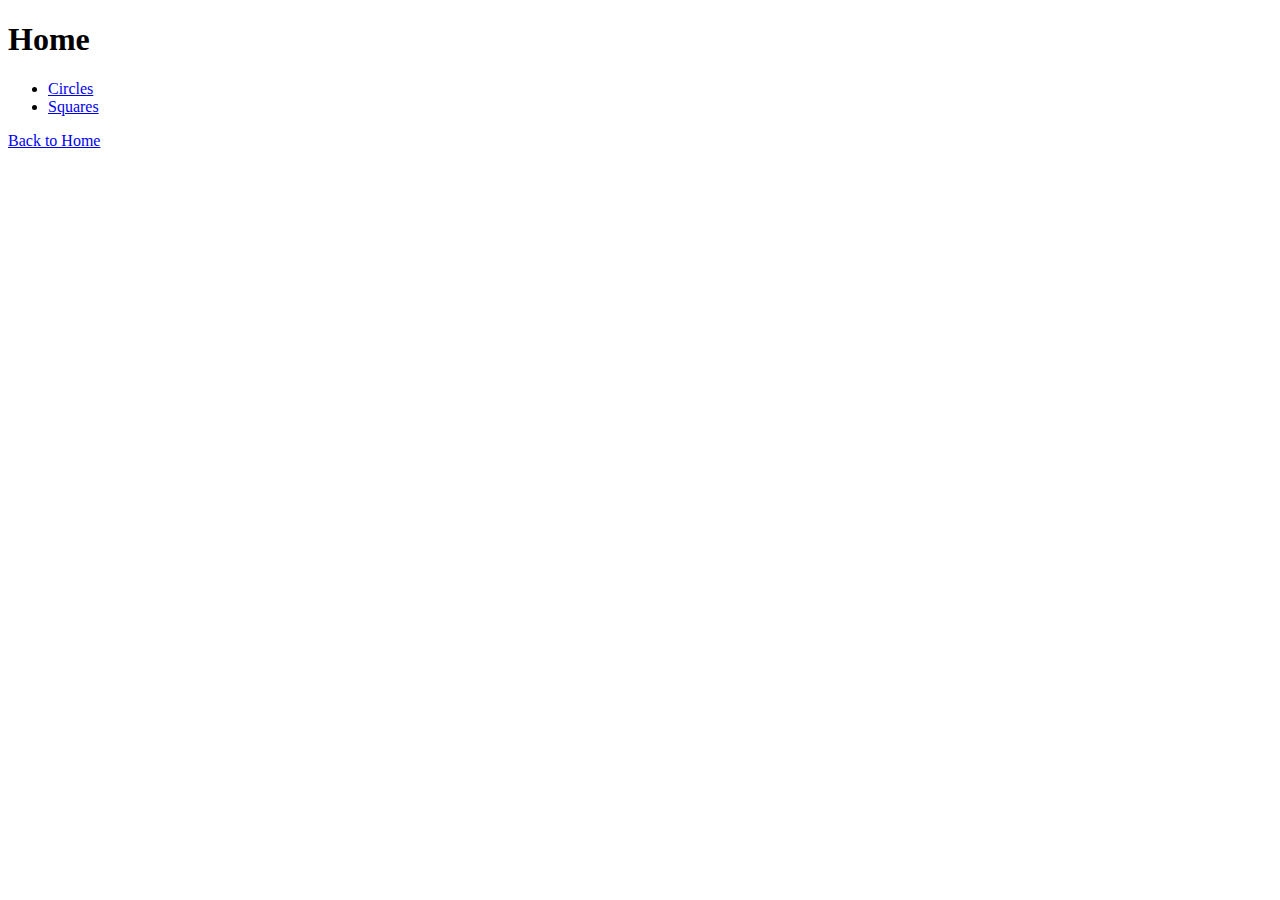
<file: index.html>
<!DOCTYPE html>
<html lang="en">
<head>
    <title>Shapes Website</title>
    <link rel="stylesheet" href="style.css">
</head>
<body>
        <h1>Home</h1>
    
        <ul>
            <li><a href="circleHome.html">Circles</a></li>
            <li><a href="squareHome.html">Squares</a></li>
        </ul>

        <a href="index.html">Back to Home</a>
    
</body>
</html>
</file>
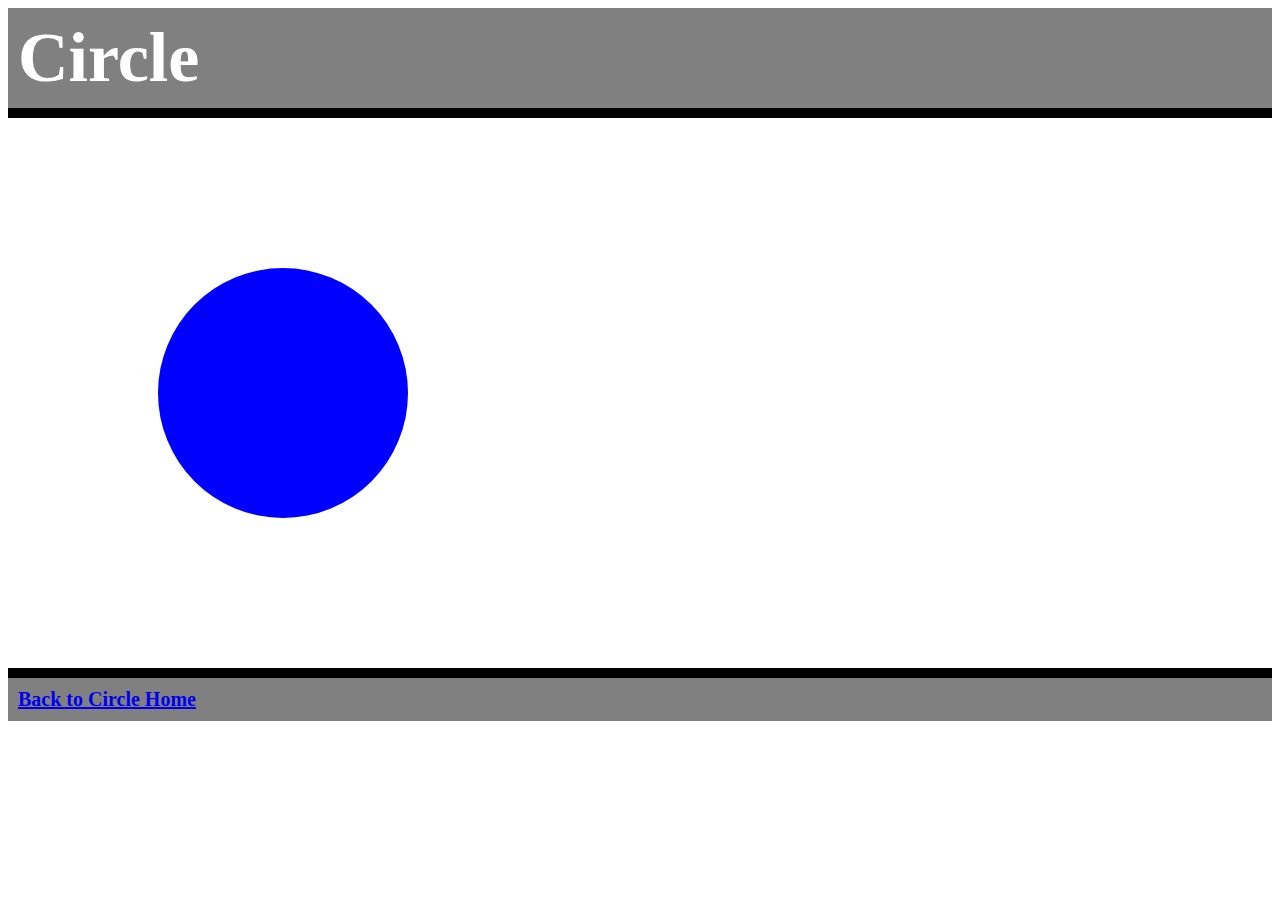
<file: circle.html>
<!DOCTYPE html>
<html lang="en">
<head>
    <title>Circle</title>
    <link rel="stylesheet" href="style.css">
</head>
<body>
    <div class="top">Circle</div>

    <div class="circle"></div>
  
    <div class="bottom"><a href="circleHome.html">Back to  Circle Home</a></div>
    
</body>
</html>
</file>
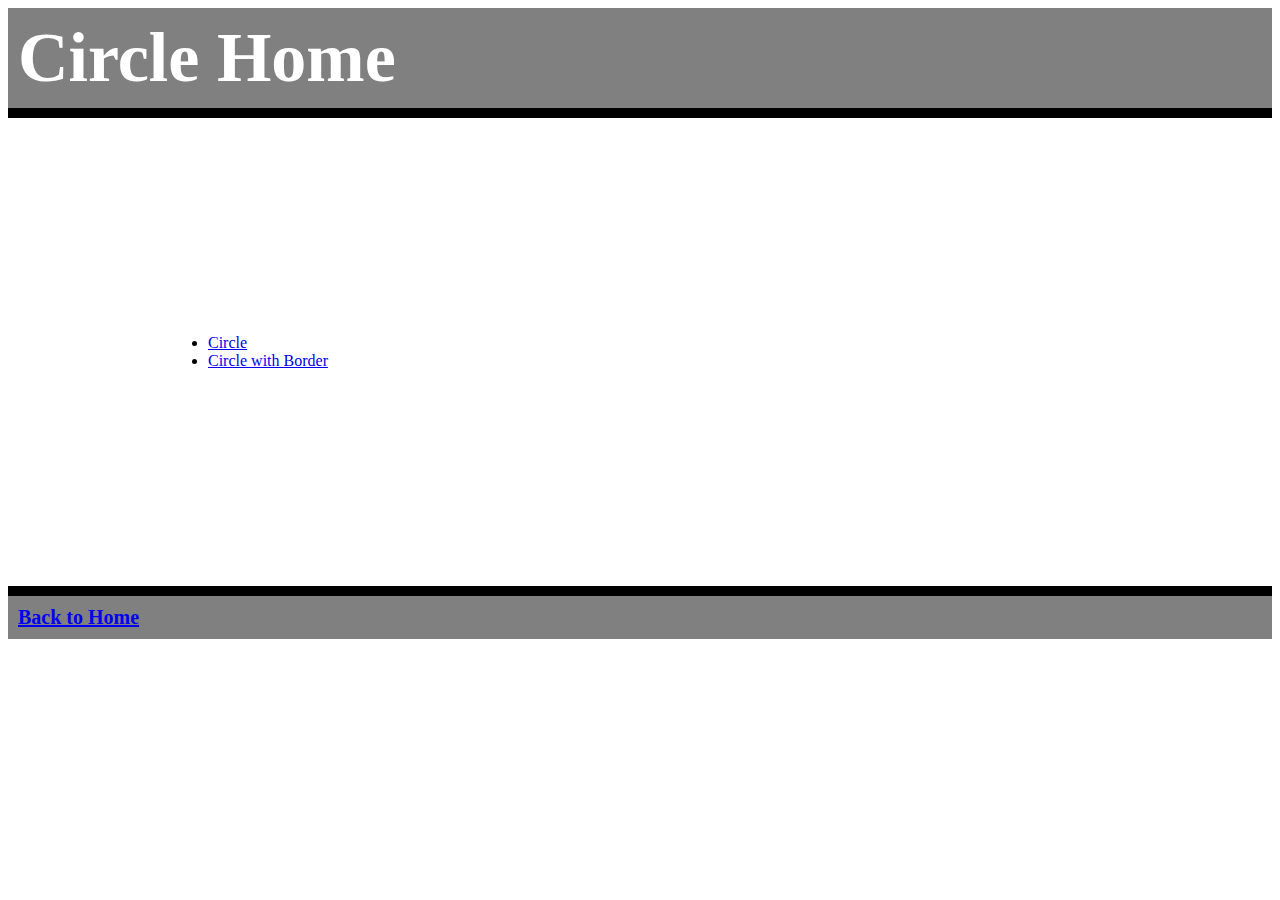
<file: circlehome.html>
<!DOCTYPE html>
<html lang="en">
<head>
    <title>Circle Home</title>
    <link rel="stylesheet" href="style.css">
</head>
<body>
    <div class="top">Circle Home</div>
    <ul class="mid-padding">
        <li><a href="cirle.html">Circle</a></li>
        <li><a href="circleWithBorder.html">Circle with Border</a></li>
    </ul>
<div class="bottom"><a href="index.html">Back to Home</a></div>
    
</body>
</html>
</file>
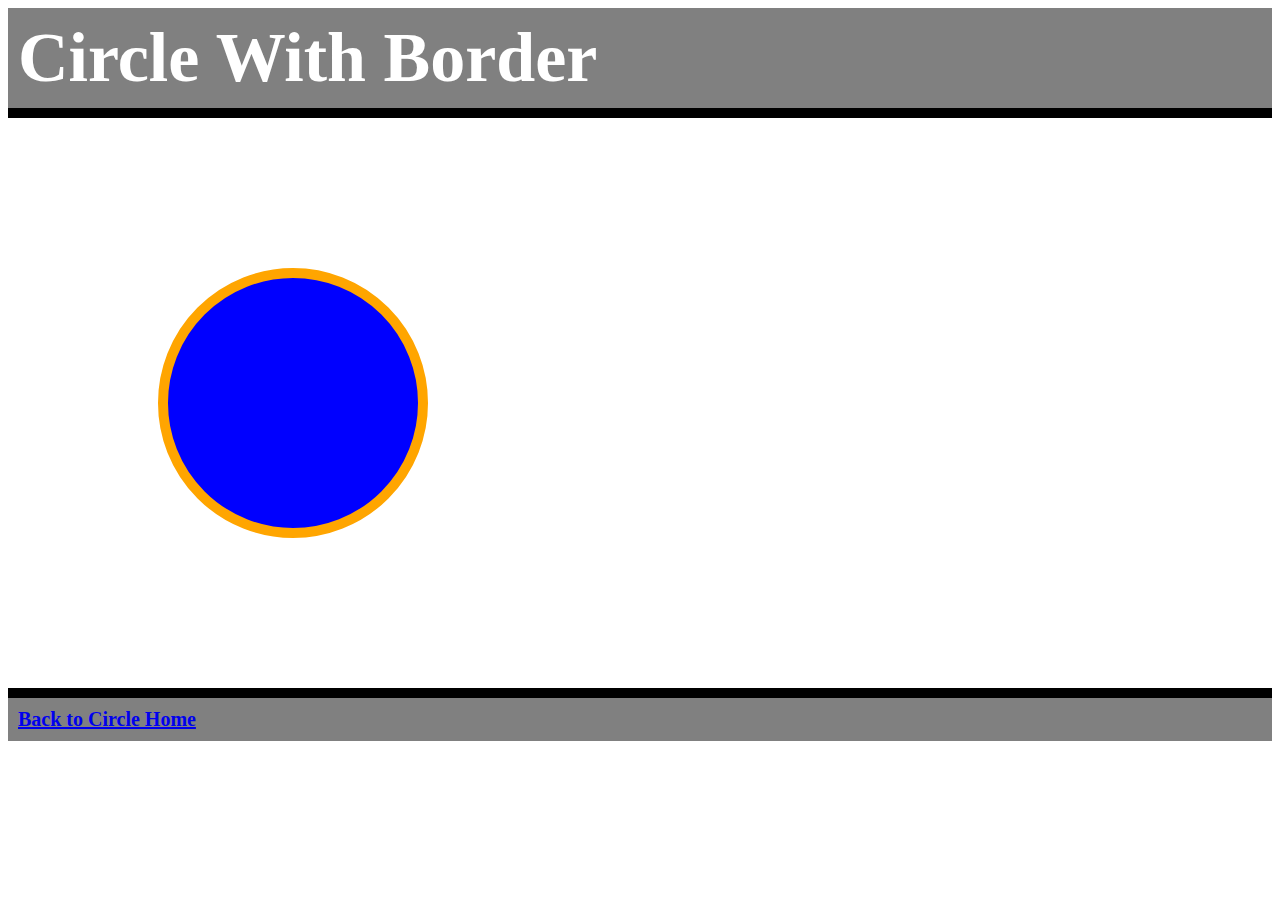
<file: circleWithBorder.html>
<!DOCTYPE html>
<html lang="en">
<head>
    <title>Document</title>
    <link rel="stylesheet" href="style.css">
</head>
<body>
    <div class="top">Circle With Border</div>

    <div class="circle-b"></div>

    <div class="bottom"><a href="circlehome.html">Back to Circle Home</a></div>
</body>
</html>
</file>
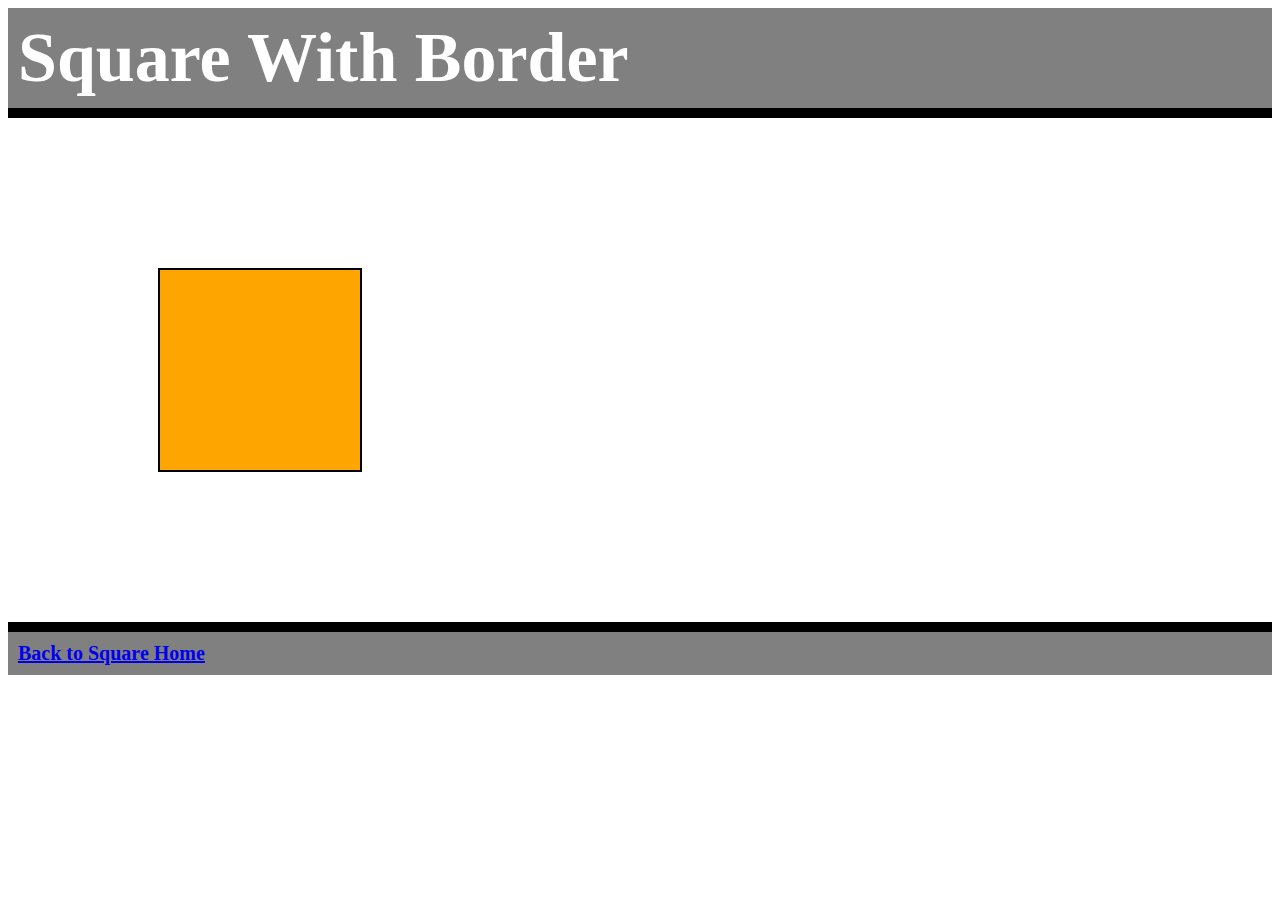
<file: sqaureWithBorder.html>
<!DOCTYPE html>
<html lang="en">
<head>
    <title>Document</title>
    <link rel="stylesheet" href="style.css">
</head>
<body>
    <div class="top">Square With Border</div>

    <div class="square-b"></div>

    <div class="bottom"><a href="squarehome.html">Back to Square Home</a></div>
</body>
</html>
</file>
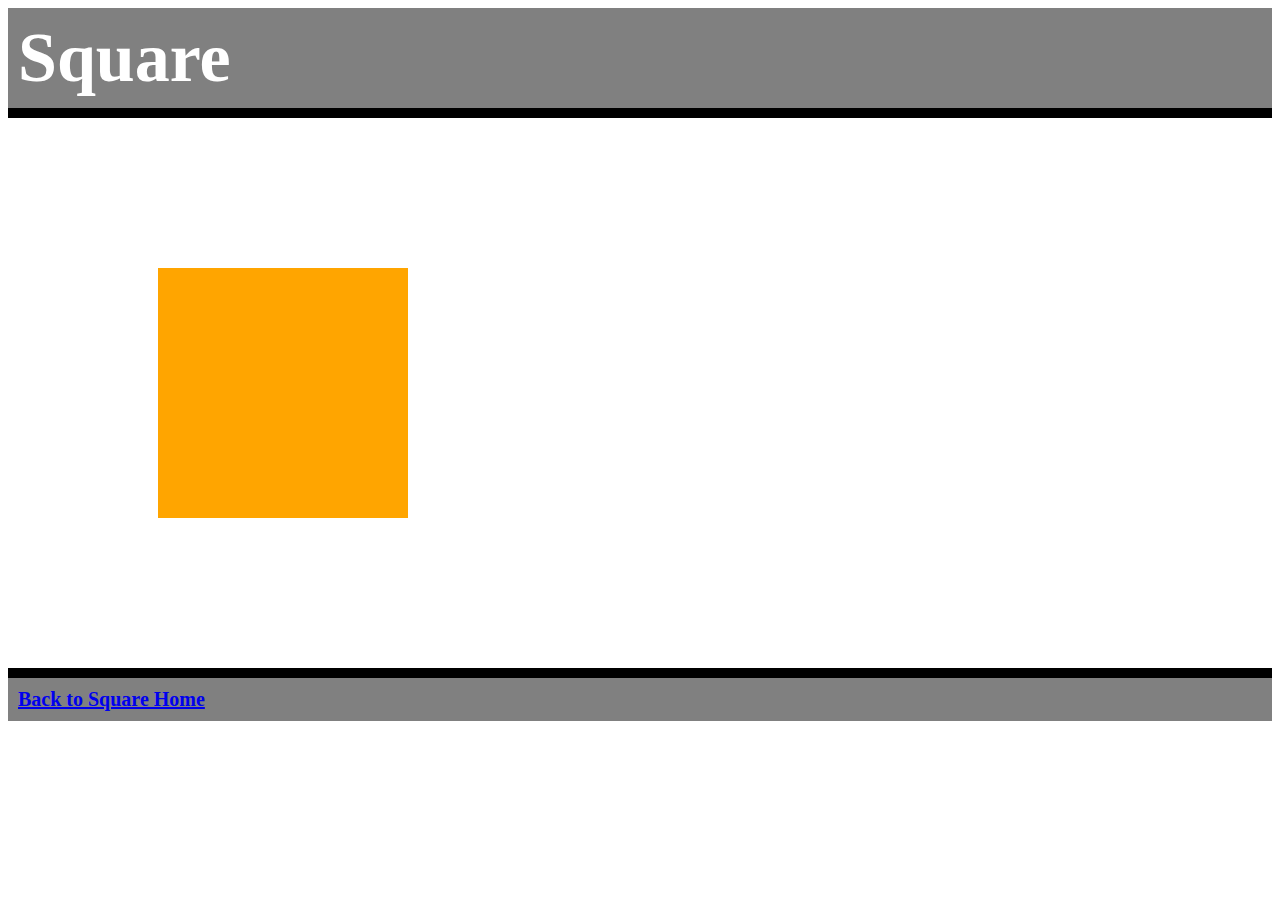
<file: square.html>
<!DOCTYPE html>
<html lang="en">
<head>
    <title>Square</title>
    <link rel="stylesheet" href="style.css">
</head>
<body>
    <div class="top">Square</div>
  <div class="square"></div>
    
  <div class="bottom"><a href="squareHome.html">Back to  Square Home</a></div>
    
</body>
</html>
</file>
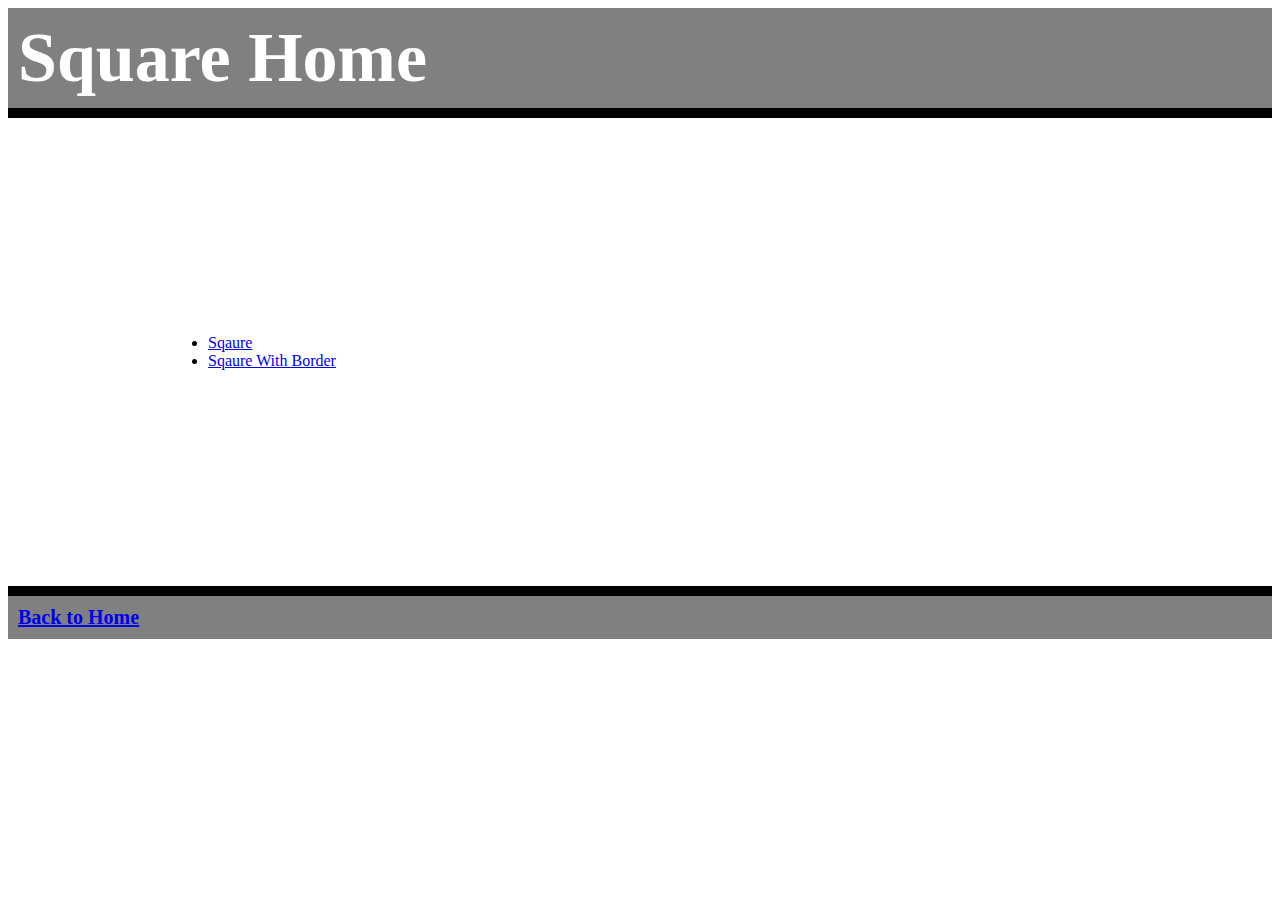
<file: squarehome.html>
<!DOCTYPE html>
<html lang="en">
<head>
    <title>Square Home</title>
    <link rel="stylesheet" href="style.css">
</head>
<body>
    <div class="top">Square Home</div>
    <ul class="mid-padding">
        <li><a href="square.html">Sqaure</a></li>
        <li><a href="sqaureWithBorder.html">Sqaure With Border</a></li>
    </ul>
<div class="bottom"><a href="index.html">Back to Home</a></div>
    
</body>
</html>
</file>
<file: style.css>
.top {
color: white;
font-weight:bold;
font-size:70px; 
background-color: gray;
border-bottom: 10px solid black;
padding:10px;
}


.bottom {
    border-top: 10px solid black;
    padding:10px;
    background-color: gray;
    color: white;
    font-weight: bold;
    font-size: 20px;
}

.square { 
    background-color: orange;
    width: 250px;
    height:250px;
    margin: 150px
 }

 .square-b {
     background-color: orange;
     border: 2px solid black;
     height: 200px;
     width: 200px;
     margin: 150px;

 }


.mid-padding{
    padding:200px;
}


.circle { 
    background-color:blue;
    width: 250px;
    height:250px;
    border-radius: 50%;
    margin: 150px;
 }



 .circle-b { 
    background-color:blue;
    width: 250px;
    height:250px;
    border-radius: 50%  ;
    border: 10px solid orange ;
    margin: 150px;

 }
</file>
